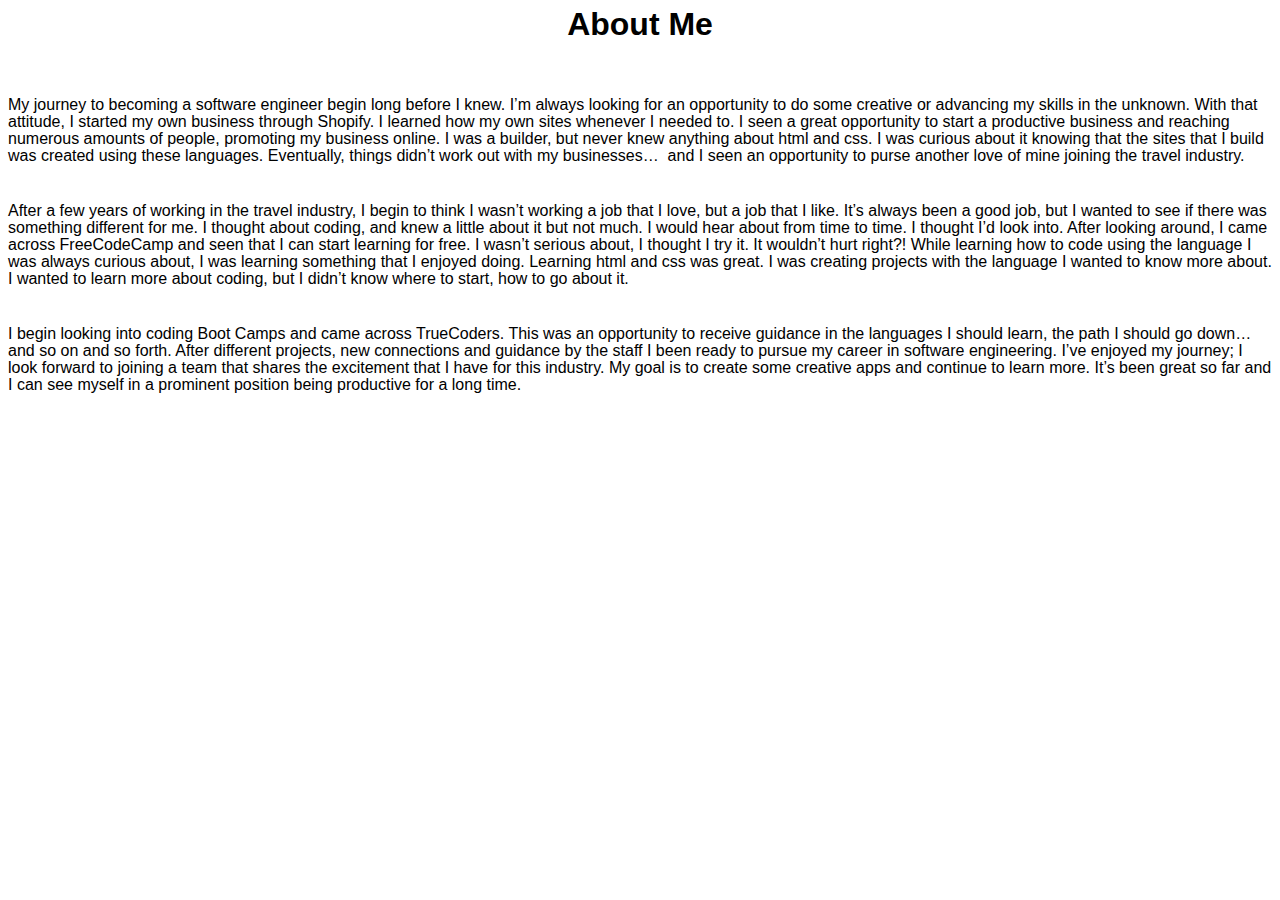
<file: LinkedPages/About-Me.htm>
<html xmlns:v="urn:schemas-microsoft-com:vml"
xmlns:o="urn:schemas-microsoft-com:office:office"
xmlns:w="urn:schemas-microsoft-com:office:word"
xmlns:m="http://schemas.microsoft.com/office/2004/12/omml"
xmlns="http://www.w3.org/TR/REC-html40">

<head>
<meta http-equiv=Content-Type content="text/html; charset=windows-1252">
<meta name=ProgId content=Word.Document>
<meta name=Generator content="Microsoft Word 15">
<meta name=Originator content="Microsoft Word 15">
<link rel=File-List href="About-Me_files/filelist.xml">
<!--[if gte mso 9]><xml>
 <o:DocumentProperties>
  <o:Author>Robert Smith</o:Author>
  <o:Template>Normal</o:Template>
  <o:LastAuthor>Robert Smith</o:LastAuthor>
  <o:Revision>1</o:Revision>
  <o:TotalTime>8</o:TotalTime>
  <o:LastPrinted>2023-09-16T01:43:00Z</o:LastPrinted>
  <o:Created>2023-09-16T01:41:00Z</o:Created>
  <o:LastSaved>2023-09-16T01:49:00Z</o:LastSaved>
  <o:Pages>1</o:Pages>
  <o:Words>320</o:Words>
  <o:Characters>1830</o:Characters>
  <o:Lines>15</o:Lines>
  <o:Paragraphs>4</o:Paragraphs>
  <o:CharactersWithSpaces>2146</o:CharactersWithSpaces>
  <o:Version>16.00</o:Version>
 </o:DocumentProperties>
 <o:OfficeDocumentSettings>
  <o:AllowPNG/>
 </o:OfficeDocumentSettings>
</xml><![endif]-->
<link rel=themeData href="About-Me_files/themedata.thmx">
<link rel=colorSchemeMapping href="About-Me_files/colorschememapping.xml">
<!--[if gte mso 9]><xml>
 <w:WordDocument>
  <w:SpellingState>Clean</w:SpellingState>
  <w:GrammarState>Clean</w:GrammarState>
  <w:TrackMoves>false</w:TrackMoves>
  <w:TrackFormatting/>
  <w:PunctuationKerning/>
  <w:ValidateAgainstSchemas/>
  <w:SaveIfXMLInvalid>false</w:SaveIfXMLInvalid>
  <w:IgnoreMixedContent>false</w:IgnoreMixedContent>
  <w:AlwaysShowPlaceholderText>false</w:AlwaysShowPlaceholderText>
  <w:DoNotPromoteQF/>
  <w:LidThemeOther>EN-US</w:LidThemeOther>
  <w:LidThemeAsian>X-NONE</w:LidThemeAsian>
  <w:LidThemeComplexScript>X-NONE</w:LidThemeComplexScript>
  <w:Compatibility>
   <w:BreakWrappedTables/>
   <w:SnapToGridInCell/>
   <w:WrapTextWithPunct/>
   <w:UseAsianBreakRules/>
   <w:DontGrowAutofit/>
   <w:SplitPgBreakAndParaMark/>
   <w:EnableOpenTypeKerning/>
   <w:DontFlipMirrorIndents/>
   <w:OverrideTableStyleHps/>
  </w:Compatibility>
  <m:mathPr>
   <m:mathFont m:val="Cambria Math"/>
   <m:brkBin m:val="before"/>
   <m:brkBinSub m:val="&#45;-"/>
   <m:smallFrac m:val="off"/>
   <m:dispDef/>
   <m:lMargin m:val="0"/>
   <m:rMargin m:val="0"/>
   <m:defJc m:val="centerGroup"/>
   <m:wrapIndent m:val="1440"/>
   <m:intLim m:val="subSup"/>
   <m:naryLim m:val="undOvr"/>
  </m:mathPr></w:WordDocument>
</xml><![endif]--><!--[if gte mso 9]><xml>
 <w:LatentStyles DefLockedState="false" DefUnhideWhenUsed="false"
  DefSemiHidden="false" DefQFormat="false" DefPriority="99"
  LatentStyleCount="376">
  <w:LsdException Locked="false" Priority="0" QFormat="true" Name="Normal"/>
  <w:LsdException Locked="false" Priority="9" QFormat="true" Name="heading 1"/>
  <w:LsdException Locked="false" Priority="9" SemiHidden="true"
   UnhideWhenUsed="true" QFormat="true" Name="heading 2"/>
  <w:LsdException Locked="false" Priority="9" SemiHidden="true"
   UnhideWhenUsed="true" QFormat="true" Name="heading 3"/>
  <w:LsdException Locked="false" Priority="9" SemiHidden="true"
   UnhideWhenUsed="true" QFormat="true" Name="heading 4"/>
  <w:LsdException Locked="false" Priority="9" SemiHidden="true"
   UnhideWhenUsed="true" QFormat="true" Name="heading 5"/>
  <w:LsdException Locked="false" Priority="9" SemiHidden="true"
   UnhideWhenUsed="true" QFormat="true" Name="heading 6"/>
  <w:LsdException Locked="false" Priority="9" SemiHidden="true"
   UnhideWhenUsed="true" QFormat="true" Name="heading 7"/>
  <w:LsdException Locked="false" Priority="9" SemiHidden="true"
   UnhideWhenUsed="true" QFormat="true" Name="heading 8"/>
  <w:LsdException Locked="false" Priority="9" SemiHidden="true"
   UnhideWhenUsed="true" QFormat="true" Name="heading 9"/>
  <w:LsdException Locked="false" SemiHidden="true" UnhideWhenUsed="true"
   Name="index 1"/>
  <w:LsdException Locked="false" SemiHidden="true" UnhideWhenUsed="true"
   Name="index 2"/>
  <w:LsdException Locked="false" SemiHidden="true" UnhideWhenUsed="true"
   Name="index 3"/>
  <w:LsdException Locked="false" SemiHidden="true" UnhideWhenUsed="true"
   Name="index 4"/>
  <w:LsdException Locked="false" SemiHidden="true" UnhideWhenUsed="true"
   Name="index 5"/>
  <w:LsdException Locked="false" SemiHidden="true" UnhideWhenUsed="true"
   Name="index 6"/>
  <w:LsdException Locked="false" SemiHidden="true" UnhideWhenUsed="true"
   Name="index 7"/>
  <w:LsdException Locked="false" SemiHidden="true" UnhideWhenUsed="true"
   Name="index 8"/>
  <w:LsdException Locked="false" SemiHidden="true" UnhideWhenUsed="true"
   Name="index 9"/>
  <w:LsdException Locked="false" Priority="39" SemiHidden="true"
   UnhideWhenUsed="true" Name="toc 1"/>
  <w:LsdException Locked="false" Priority="39" SemiHidden="true"
   UnhideWhenUsed="true" Name="toc 2"/>
  <w:LsdException Locked="false" Priority="39" SemiHidden="true"
   UnhideWhenUsed="true" Name="toc 3"/>
  <w:LsdException Locked="false" Priority="39" SemiHidden="true"
   UnhideWhenUsed="true" Name="toc 4"/>
  <w:LsdException Locked="false" Priority="39" SemiHidden="true"
   UnhideWhenUsed="true" Name="toc 5"/>
  <w:LsdException Locked="false" Priority="39" SemiHidden="true"
   UnhideWhenUsed="true" Name="toc 6"/>
  <w:LsdException Locked="false" Priority="39" SemiHidden="true"
   UnhideWhenUsed="true" Name="toc 7"/>
  <w:LsdException Locked="false" Priority="39" SemiHidden="true"
   UnhideWhenUsed="true" Name="toc 8"/>
  <w:LsdException Locked="false" Priority="39" SemiHidden="true"
   UnhideWhenUsed="true" Name="toc 9"/>
  <w:LsdException Locked="false" SemiHidden="true" UnhideWhenUsed="true"
   Name="Normal Indent"/>
  <w:LsdException Locked="false" SemiHidden="true" UnhideWhenUsed="true"
   Name="footnote text"/>
  <w:LsdException Locked="false" SemiHidden="true" UnhideWhenUsed="true"
   Name="annotation text"/>
  <w:LsdException Locked="false" SemiHidden="true" UnhideWhenUsed="true"
   Name="header"/>
  <w:LsdException Locked="false" SemiHidden="true" UnhideWhenUsed="true"
   Name="footer"/>
  <w:LsdException Locked="false" SemiHidden="true" UnhideWhenUsed="true"
   Name="index heading"/>
  <w:LsdException Locked="false" Priority="35" SemiHidden="true"
   UnhideWhenUsed="true" QFormat="true" Name="caption"/>
  <w:LsdException Locked="false" SemiHidden="true" UnhideWhenUsed="true"
   Name="table of figures"/>
  <w:LsdException Locked="false" SemiHidden="true" UnhideWhenUsed="true"
   Name="envelope address"/>
  <w:LsdException Locked="false" SemiHidden="true" UnhideWhenUsed="true"
   Name="envelope return"/>
  <w:LsdException Locked="false" SemiHidden="true" UnhideWhenUsed="true"
   Name="footnote reference"/>
  <w:LsdException Locked="false" SemiHidden="true" UnhideWhenUsed="true"
   Name="annotation reference"/>
  <w:LsdException Locked="false" SemiHidden="true" UnhideWhenUsed="true"
   Name="line number"/>
  <w:LsdException Locked="false" SemiHidden="true" UnhideWhenUsed="true"
   Name="page number"/>
  <w:LsdException Locked="false" SemiHidden="true" UnhideWhenUsed="true"
   Name="endnote reference"/>
  <w:LsdException Locked="false" SemiHidden="true" UnhideWhenUsed="true"
   Name="endnote text"/>
  <w:LsdException Locked="false" SemiHidden="true" UnhideWhenUsed="true"
   Name="table of authorities"/>
  <w:LsdException Locked="false" SemiHidden="true" UnhideWhenUsed="true"
   Name="macro"/>
  <w:LsdException Locked="false" SemiHidden="true" UnhideWhenUsed="true"
   Name="toa heading"/>
  <w:LsdException Locked="false" SemiHidden="true" UnhideWhenUsed="true"
   Name="List"/>
  <w:LsdException Locked="false" SemiHidden="true" UnhideWhenUsed="true"
   Name="List Bullet"/>
  <w:LsdException Locked="false" SemiHidden="true" UnhideWhenUsed="true"
   Name="List Number"/>
  <w:LsdException Locked="false" SemiHidden="true" UnhideWhenUsed="true"
   Name="List 2"/>
  <w:LsdException Locked="false" SemiHidden="true" UnhideWhenUsed="true"
   Name="List 3"/>
  <w:LsdException Locked="false" SemiHidden="true" UnhideWhenUsed="true"
   Name="List 4"/>
  <w:LsdException Locked="false" SemiHidden="true" UnhideWhenUsed="true"
   Name="List 5"/>
  <w:LsdException Locked="false" SemiHidden="true" UnhideWhenUsed="true"
   Name="List Bullet 2"/>
  <w:LsdException Locked="false" SemiHidden="true" UnhideWhenUsed="true"
   Name="List Bullet 3"/>
  <w:LsdException Locked="false" SemiHidden="true" UnhideWhenUsed="true"
   Name="List Bullet 4"/>
  <w:LsdException Locked="false" SemiHidden="true" UnhideWhenUsed="true"
   Name="List Bullet 5"/>
  <w:LsdException Locked="false" SemiHidden="true" UnhideWhenUsed="true"
   Name="List Number 2"/>
  <w:LsdException Locked="false" SemiHidden="true" UnhideWhenUsed="true"
   Name="List Number 3"/>
  <w:LsdException Locked="false" SemiHidden="true" UnhideWhenUsed="true"
   Name="List Number 4"/>
  <w:LsdException Locked="false" SemiHidden="true" UnhideWhenUsed="true"
   Name="List Number 5"/>
  <w:LsdException Locked="false" Priority="10" QFormat="true" Name="Title"/>
  <w:LsdException Locked="false" SemiHidden="true" UnhideWhenUsed="true"
   Name="Closing"/>
  <w:LsdException Locked="false" SemiHidden="true" UnhideWhenUsed="true"
   Name="Signature"/>
  <w:LsdException Locked="false" Priority="1" SemiHidden="true"
   UnhideWhenUsed="true" Name="Default Paragraph Font"/>
  <w:LsdException Locked="false" SemiHidden="true" UnhideWhenUsed="true"
   Name="Body Text"/>
  <w:LsdException Locked="false" SemiHidden="true" UnhideWhenUsed="true"
   Name="Body Text Indent"/>
  <w:LsdException Locked="false" SemiHidden="true" UnhideWhenUsed="true"
   Name="List Continue"/>
  <w:LsdException Locked="false" SemiHidden="true" UnhideWhenUsed="true"
   Name="List Continue 2"/>
  <w:LsdException Locked="false" SemiHidden="true" UnhideWhenUsed="true"
   Name="List Continue 3"/>
  <w:LsdException Locked="false" SemiHidden="true" UnhideWhenUsed="true"
   Name="List Continue 4"/>
  <w:LsdException Locked="false" SemiHidden="true" UnhideWhenUsed="true"
   Name="List Continue 5"/>
  <w:LsdException Locked="false" SemiHidden="true" UnhideWhenUsed="true"
   Name="Message Header"/>
  <w:LsdException Locked="false" Priority="11" QFormat="true" Name="Subtitle"/>
  <w:LsdException Locked="false" SemiHidden="true" UnhideWhenUsed="true"
   Name="Salutation"/>
  <w:LsdException Locked="false" SemiHidden="true" UnhideWhenUsed="true"
   Name="Date"/>
  <w:LsdException Locked="false" SemiHidden="true" UnhideWhenUsed="true"
   Name="Body Text First Indent"/>
  <w:LsdException Locked="false" SemiHidden="true" UnhideWhenUsed="true"
   Name="Body Text First Indent 2"/>
  <w:LsdException Locked="false" SemiHidden="true" UnhideWhenUsed="true"
   Name="Note Heading"/>
  <w:LsdException Locked="false" SemiHidden="true" UnhideWhenUsed="true"
   Name="Body Text 2"/>
  <w:LsdException Locked="false" SemiHidden="true" UnhideWhenUsed="true"
   Name="Body Text 3"/>
  <w:LsdException Locked="false" SemiHidden="true" UnhideWhenUsed="true"
   Name="Body Text Indent 2"/>
  <w:LsdException Locked="false" SemiHidden="true" UnhideWhenUsed="true"
   Name="Body Text Indent 3"/>
  <w:LsdException Locked="false" SemiHidden="true" UnhideWhenUsed="true"
   Name="Block Text"/>
  <w:LsdException Locked="false" SemiHidden="true" UnhideWhenUsed="true"
   Name="Hyperlink"/>
  <w:LsdException Locked="false" SemiHidden="true" UnhideWhenUsed="true"
   Name="FollowedHyperlink"/>
  <w:LsdException Locked="false" Priority="22" QFormat="true" Name="Strong"/>
  <w:LsdException Locked="false" Priority="20" QFormat="true" Name="Emphasis"/>
  <w:LsdException Locked="false" SemiHidden="true" UnhideWhenUsed="true"
   Name="Document Map"/>
  <w:LsdException Locked="false" SemiHidden="true" UnhideWhenUsed="true"
   Name="Plain Text"/>
  <w:LsdException Locked="false" SemiHidden="true" UnhideWhenUsed="true"
   Name="E-mail Signature"/>
  <w:LsdException Locked="false" SemiHidden="true" UnhideWhenUsed="true"
   Name="HTML Top of Form"/>
  <w:LsdException Locked="false" SemiHidden="true" UnhideWhenUsed="true"
   Name="HTML Bottom of Form"/>
  <w:LsdException Locked="false" SemiHidden="true" UnhideWhenUsed="true"
   Name="Normal (Web)"/>
  <w:LsdException Locked="false" SemiHidden="true" UnhideWhenUsed="true"
   Name="HTML Acronym"/>
  <w:LsdException Locked="false" SemiHidden="true" UnhideWhenUsed="true"
   Name="HTML Address"/>
  <w:LsdException Locked="false" SemiHidden="true" UnhideWhenUsed="true"
   Name="HTML Cite"/>
  <w:LsdException Locked="false" SemiHidden="true" UnhideWhenUsed="true"
   Name="HTML Code"/>
  <w:LsdException Locked="false" SemiHidden="true" UnhideWhenUsed="true"
   Name="HTML Definition"/>
  <w:LsdException Locked="false" SemiHidden="true" UnhideWhenUsed="true"
   Name="HTML Keyboard"/>
  <w:LsdException Locked="false" SemiHidden="true" UnhideWhenUsed="true"
   Name="HTML Preformatted"/>
  <w:LsdException Locked="false" SemiHidden="true" UnhideWhenUsed="true"
   Name="HTML Sample"/>
  <w:LsdException Locked="false" SemiHidden="true" UnhideWhenUsed="true"
   Name="HTML Typewriter"/>
  <w:LsdException Locked="false" SemiHidden="true" UnhideWhenUsed="true"
   Name="HTML Variable"/>
  <w:LsdException Locked="false" SemiHidden="true" UnhideWhenUsed="true"
   Name="Normal Table"/>
  <w:LsdException Locked="false" SemiHidden="true" UnhideWhenUsed="true"
   Name="annotation subject"/>
  <w:LsdException Locked="false" SemiHidden="true" UnhideWhenUsed="true"
   Name="No List"/>
  <w:LsdException Locked="false" SemiHidden="true" UnhideWhenUsed="true"
   Name="Outline List 1"/>
  <w:LsdException Locked="false" SemiHidden="true" UnhideWhenUsed="true"
   Name="Outline List 2"/>
  <w:LsdException Locked="false" SemiHidden="true" UnhideWhenUsed="true"
   Name="Outline List 3"/>
  <w:LsdException Locked="false" SemiHidden="true" UnhideWhenUsed="true"
   Name="Table Simple 1"/>
  <w:LsdException Locked="false" SemiHidden="true" UnhideWhenUsed="true"
   Name="Table Simple 2"/>
  <w:LsdException Locked="false" SemiHidden="true" UnhideWhenUsed="true"
   Name="Table Simple 3"/>
  <w:LsdException Locked="false" SemiHidden="true" UnhideWhenUsed="true"
   Name="Table Classic 1"/>
  <w:LsdException Locked="false" SemiHidden="true" UnhideWhenUsed="true"
   Name="Table Classic 2"/>
  <w:LsdException Locked="false" SemiHidden="true" UnhideWhenUsed="true"
   Name="Table Classic 3"/>
  <w:LsdException Locked="false" SemiHidden="true" UnhideWhenUsed="true"
   Name="Table Classic 4"/>
  <w:LsdException Locked="false" SemiHidden="true" UnhideWhenUsed="true"
   Name="Table Colorful 1"/>
  <w:LsdException Locked="false" SemiHidden="true" UnhideWhenUsed="true"
   Name="Table Colorful 2"/>
  <w:LsdException Locked="false" SemiHidden="true" UnhideWhenUsed="true"
   Name="Table Colorful 3"/>
  <w:LsdException Locked="false" SemiHidden="true" UnhideWhenUsed="true"
   Name="Table Columns 1"/>
  <w:LsdException Locked="false" SemiHidden="true" UnhideWhenUsed="true"
   Name="Table Columns 2"/>
  <w:LsdException Locked="false" SemiHidden="true" UnhideWhenUsed="true"
   Name="Table Columns 3"/>
  <w:LsdException Locked="false" SemiHidden="true" UnhideWhenUsed="true"
   Name="Table Columns 4"/>
  <w:LsdException Locked="false" SemiHidden="true" UnhideWhenUsed="true"
   Name="Table Columns 5"/>
  <w:LsdException Locked="false" SemiHidden="true" UnhideWhenUsed="true"
   Name="Table Grid 1"/>
  <w:LsdException Locked="false" SemiHidden="true" UnhideWhenUsed="true"
   Name="Table Grid 2"/>
  <w:LsdException Locked="false" SemiHidden="true" UnhideWhenUsed="true"
   Name="Table Grid 3"/>
  <w:LsdException Locked="false" SemiHidden="true" UnhideWhenUsed="true"
   Name="Table Grid 4"/>
  <w:LsdException Locked="false" SemiHidden="true" UnhideWhenUsed="true"
   Name="Table Grid 5"/>
  <w:LsdException Locked="false" SemiHidden="true" UnhideWhenUsed="true"
   Name="Table Grid 6"/>
  <w:LsdException Locked="false" SemiHidden="true" UnhideWhenUsed="true"
   Name="Table Grid 7"/>
  <w:LsdException Locked="false" SemiHidden="true" UnhideWhenUsed="true"
   Name="Table Grid 8"/>
  <w:LsdException Locked="false" SemiHidden="true" UnhideWhenUsed="true"
   Name="Table List 1"/>
  <w:LsdException Locked="false" SemiHidden="true" UnhideWhenUsed="true"
   Name="Table List 2"/>
  <w:LsdException Locked="false" SemiHidden="true" UnhideWhenUsed="true"
   Name="Table List 3"/>
  <w:LsdException Locked="false" SemiHidden="true" UnhideWhenUsed="true"
   Name="Table List 4"/>
  <w:LsdException Locked="false" SemiHidden="true" UnhideWhenUsed="true"
   Name="Table List 5"/>
  <w:LsdException Locked="false" SemiHidden="true" UnhideWhenUsed="true"
   Name="Table List 6"/>
  <w:LsdException Locked="false" SemiHidden="true" UnhideWhenUsed="true"
   Name="Table List 7"/>
  <w:LsdException Locked="false" SemiHidden="true" UnhideWhenUsed="true"
   Name="Table List 8"/>
  <w:LsdException Locked="false" SemiHidden="true" UnhideWhenUsed="true"
   Name="Table 3D effects 1"/>
  <w:LsdException Locked="false" SemiHidden="true" UnhideWhenUsed="true"
   Name="Table 3D effects 2"/>
  <w:LsdException Locked="false" SemiHidden="true" UnhideWhenUsed="true"
   Name="Table 3D effects 3"/>
  <w:LsdException Locked="false" SemiHidden="true" UnhideWhenUsed="true"
   Name="Table Contemporary"/>
  <w:LsdException Locked="false" SemiHidden="true" UnhideWhenUsed="true"
   Name="Table Elegant"/>
  <w:LsdException Locked="false" SemiHidden="true" UnhideWhenUsed="true"
   Name="Table Professional"/>
  <w:LsdException Locked="false" SemiHidden="true" UnhideWhenUsed="true"
   Name="Table Subtle 1"/>
  <w:LsdException Locked="false" SemiHidden="true" UnhideWhenUsed="true"
   Name="Table Subtle 2"/>
  <w:LsdException Locked="false" SemiHidden="true" UnhideWhenUsed="true"
   Name="Table Web 1"/>
  <w:LsdException Locked="false" SemiHidden="true" UnhideWhenUsed="true"
   Name="Table Web 2"/>
  <w:LsdException Locked="false" SemiHidden="true" UnhideWhenUsed="true"
   Name="Table Web 3"/>
  <w:LsdException Locked="false" SemiHidden="true" UnhideWhenUsed="true"
   Name="Balloon Text"/>
  <w:LsdException Locked="false" Priority="39" Name="Table Grid"/>
  <w:LsdException Locked="false" SemiHidden="true" UnhideWhenUsed="true"
   Name="Table Theme"/>
  <w:LsdException Locked="false" SemiHidden="true" Name="Placeholder Text"/>
  <w:LsdException Locked="false" Priority="1" QFormat="true" Name="No Spacing"/>
  <w:LsdException Locked="false" Priority="60" Name="Light Shading"/>
  <w:LsdException Locked="false" Priority="61" Name="Light List"/>
  <w:LsdException Locked="false" Priority="62" Name="Light Grid"/>
  <w:LsdException Locked="false" Priority="63" Name="Medium Shading 1"/>
  <w:LsdException Locked="false" Priority="64" Name="Medium Shading 2"/>
  <w:LsdException Locked="false" Priority="65" Name="Medium List 1"/>
  <w:LsdException Locked="false" Priority="66" Name="Medium List 2"/>
  <w:LsdException Locked="false" Priority="67" Name="Medium Grid 1"/>
  <w:LsdException Locked="false" Priority="68" Name="Medium Grid 2"/>
  <w:LsdException Locked="false" Priority="69" Name="Medium Grid 3"/>
  <w:LsdException Locked="false" Priority="70" Name="Dark List"/>
  <w:LsdException Locked="false" Priority="71" Name="Colorful Shading"/>
  <w:LsdException Locked="false" Priority="72" Name="Colorful List"/>
  <w:LsdException Locked="false" Priority="73" Name="Colorful Grid"/>
  <w:LsdException Locked="false" Priority="60" Name="Light Shading Accent 1"/>
  <w:LsdException Locked="false" Priority="61" Name="Light List Accent 1"/>
  <w:LsdException Locked="false" Priority="62" Name="Light Grid Accent 1"/>
  <w:LsdException Locked="false" Priority="63" Name="Medium Shading 1 Accent 1"/>
  <w:LsdException Locked="false" Priority="64" Name="Medium Shading 2 Accent 1"/>
  <w:LsdException Locked="false" Priority="65" Name="Medium List 1 Accent 1"/>
  <w:LsdException Locked="false" SemiHidden="true" Name="Revision"/>
  <w:LsdException Locked="false" Priority="34" QFormat="true"
   Name="List Paragraph"/>
  <w:LsdException Locked="false" Priority="29" QFormat="true" Name="Quote"/>
  <w:LsdException Locked="false" Priority="30" QFormat="true"
   Name="Intense Quote"/>
  <w:LsdException Locked="false" Priority="66" Name="Medium List 2 Accent 1"/>
  <w:LsdException Locked="false" Priority="67" Name="Medium Grid 1 Accent 1"/>
  <w:LsdException Locked="false" Priority="68" Name="Medium Grid 2 Accent 1"/>
  <w:LsdException Locked="false" Priority="69" Name="Medium Grid 3 Accent 1"/>
  <w:LsdException Locked="false" Priority="70" Name="Dark List Accent 1"/>
  <w:LsdException Locked="false" Priority="71" Name="Colorful Shading Accent 1"/>
  <w:LsdException Locked="false" Priority="72" Name="Colorful List Accent 1"/>
  <w:LsdException Locked="false" Priority="73" Name="Colorful Grid Accent 1"/>
  <w:LsdException Locked="false" Priority="60" Name="Light Shading Accent 2"/>
  <w:LsdException Locked="false" Priority="61" Name="Light List Accent 2"/>
  <w:LsdException Locked="false" Priority="62" Name="Light Grid Accent 2"/>
  <w:LsdException Locked="false" Priority="63" Name="Medium Shading 1 Accent 2"/>
  <w:LsdException Locked="false" Priority="64" Name="Medium Shading 2 Accent 2"/>
  <w:LsdException Locked="false" Priority="65" Name="Medium List 1 Accent 2"/>
  <w:LsdException Locked="false" Priority="66" Name="Medium List 2 Accent 2"/>
  <w:LsdException Locked="false" Priority="67" Name="Medium Grid 1 Accent 2"/>
  <w:LsdException Locked="false" Priority="68" Name="Medium Grid 2 Accent 2"/>
  <w:LsdException Locked="false" Priority="69" Name="Medium Grid 3 Accent 2"/>
  <w:LsdException Locked="false" Priority="70" Name="Dark List Accent 2"/>
  <w:LsdException Locked="false" Priority="71" Name="Colorful Shading Accent 2"/>
  <w:LsdException Locked="false" Priority="72" Name="Colorful List Accent 2"/>
  <w:LsdException Locked="false" Priority="73" Name="Colorful Grid Accent 2"/>
  <w:LsdException Locked="false" Priority="60" Name="Light Shading Accent 3"/>
  <w:LsdException Locked="false" Priority="61" Name="Light List Accent 3"/>
  <w:LsdException Locked="false" Priority="62" Name="Light Grid Accent 3"/>
  <w:LsdException Locked="false" Priority="63" Name="Medium Shading 1 Accent 3"/>
  <w:LsdException Locked="false" Priority="64" Name="Medium Shading 2 Accent 3"/>
  <w:LsdException Locked="false" Priority="65" Name="Medium List 1 Accent 3"/>
  <w:LsdException Locked="false" Priority="66" Name="Medium List 2 Accent 3"/>
  <w:LsdException Locked="false" Priority="67" Name="Medium Grid 1 Accent 3"/>
  <w:LsdException Locked="false" Priority="68" Name="Medium Grid 2 Accent 3"/>
  <w:LsdException Locked="false" Priority="69" Name="Medium Grid 3 Accent 3"/>
  <w:LsdException Locked="false" Priority="70" Name="Dark List Accent 3"/>
  <w:LsdException Locked="false" Priority="71" Name="Colorful Shading Accent 3"/>
  <w:LsdException Locked="false" Priority="72" Name="Colorful List Accent 3"/>
  <w:LsdException Locked="false" Priority="73" Name="Colorful Grid Accent 3"/>
  <w:LsdException Locked="false" Priority="60" Name="Light Shading Accent 4"/>
  <w:LsdException Locked="false" Priority="61" Name="Light List Accent 4"/>
  <w:LsdException Locked="false" Priority="62" Name="Light Grid Accent 4"/>
  <w:LsdException Locked="false" Priority="63" Name="Medium Shading 1 Accent 4"/>
  <w:LsdException Locked="false" Priority="64" Name="Medium Shading 2 Accent 4"/>
  <w:LsdException Locked="false" Priority="65" Name="Medium List 1 Accent 4"/>
  <w:LsdException Locked="false" Priority="66" Name="Medium List 2 Accent 4"/>
  <w:LsdException Locked="false" Priority="67" Name="Medium Grid 1 Accent 4"/>
  <w:LsdException Locked="false" Priority="68" Name="Medium Grid 2 Accent 4"/>
  <w:LsdException Locked="false" Priority="69" Name="Medium Grid 3 Accent 4"/>
  <w:LsdException Locked="false" Priority="70" Name="Dark List Accent 4"/>
  <w:LsdException Locked="false" Priority="71" Name="Colorful Shading Accent 4"/>
  <w:LsdException Locked="false" Priority="72" Name="Colorful List Accent 4"/>
  <w:LsdException Locked="false" Priority="73" Name="Colorful Grid Accent 4"/>
  <w:LsdException Locked="false" Priority="60" Name="Light Shading Accent 5"/>
  <w:LsdException Locked="false" Priority="61" Name="Light List Accent 5"/>
  <w:LsdException Locked="false" Priority="62" Name="Light Grid Accent 5"/>
  <w:LsdException Locked="false" Priority="63" Name="Medium Shading 1 Accent 5"/>
  <w:LsdException Locked="false" Priority="64" Name="Medium Shading 2 Accent 5"/>
  <w:LsdException Locked="false" Priority="65" Name="Medium List 1 Accent 5"/>
  <w:LsdException Locked="false" Priority="66" Name="Medium List 2 Accent 5"/>
  <w:LsdException Locked="false" Priority="67" Name="Medium Grid 1 Accent 5"/>
  <w:LsdException Locked="false" Priority="68" Name="Medium Grid 2 Accent 5"/>
  <w:LsdException Locked="false" Priority="69" Name="Medium Grid 3 Accent 5"/>
  <w:LsdException Locked="false" Priority="70" Name="Dark List Accent 5"/>
  <w:LsdException Locked="false" Priority="71" Name="Colorful Shading Accent 5"/>
  <w:LsdException Locked="false" Priority="72" Name="Colorful List Accent 5"/>
  <w:LsdException Locked="false" Priority="73" Name="Colorful Grid Accent 5"/>
  <w:LsdException Locked="false" Priority="60" Name="Light Shading Accent 6"/>
  <w:LsdException Locked="false" Priority="61" Name="Light List Accent 6"/>
  <w:LsdException Locked="false" Priority="62" Name="Light Grid Accent 6"/>
  <w:LsdException Locked="false" Priority="63" Name="Medium Shading 1 Accent 6"/>
  <w:LsdException Locked="false" Priority="64" Name="Medium Shading 2 Accent 6"/>
  <w:LsdException Locked="false" Priority="65" Name="Medium List 1 Accent 6"/>
  <w:LsdException Locked="false" Priority="66" Name="Medium List 2 Accent 6"/>
  <w:LsdException Locked="false" Priority="67" Name="Medium Grid 1 Accent 6"/>
  <w:LsdException Locked="false" Priority="68" Name="Medium Grid 2 Accent 6"/>
  <w:LsdException Locked="false" Priority="69" Name="Medium Grid 3 Accent 6"/>
  <w:LsdException Locked="false" Priority="70" Name="Dark List Accent 6"/>
  <w:LsdException Locked="false" Priority="71" Name="Colorful Shading Accent 6"/>
  <w:LsdException Locked="false" Priority="72" Name="Colorful List Accent 6"/>
  <w:LsdException Locked="false" Priority="73" Name="Colorful Grid Accent 6"/>
  <w:LsdException Locked="false" Priority="19" QFormat="true"
   Name="Subtle Emphasis"/>
  <w:LsdException Locked="false" Priority="21" QFormat="true"
   Name="Intense Emphasis"/>
  <w:LsdException Locked="false" Priority="31" QFormat="true"
   Name="Subtle Reference"/>
  <w:LsdException Locked="false" Priority="32" QFormat="true"
   Name="Intense Reference"/>
  <w:LsdException Locked="false" Priority="33" QFormat="true" Name="Book Title"/>
  <w:LsdException Locked="false" Priority="37" SemiHidden="true"
   UnhideWhenUsed="true" Name="Bibliography"/>
  <w:LsdException Locked="false" Priority="39" SemiHidden="true"
   UnhideWhenUsed="true" QFormat="true" Name="TOC Heading"/>
  <w:LsdException Locked="false" Priority="41" Name="Plain Table 1"/>
  <w:LsdException Locked="false" Priority="42" Name="Plain Table 2"/>
  <w:LsdException Locked="false" Priority="43" Name="Plain Table 3"/>
  <w:LsdException Locked="false" Priority="44" Name="Plain Table 4"/>
  <w:LsdException Locked="false" Priority="45" Name="Plain Table 5"/>
  <w:LsdException Locked="false" Priority="40" Name="Grid Table Light"/>
  <w:LsdException Locked="false" Priority="46" Name="Grid Table 1 Light"/>
  <w:LsdException Locked="false" Priority="47" Name="Grid Table 2"/>
  <w:LsdException Locked="false" Priority="48" Name="Grid Table 3"/>
  <w:LsdException Locked="false" Priority="49" Name="Grid Table 4"/>
  <w:LsdException Locked="false" Priority="50" Name="Grid Table 5 Dark"/>
  <w:LsdException Locked="false" Priority="51" Name="Grid Table 6 Colorful"/>
  <w:LsdException Locked="false" Priority="52" Name="Grid Table 7 Colorful"/>
  <w:LsdException Locked="false" Priority="46"
   Name="Grid Table 1 Light Accent 1"/>
  <w:LsdException Locked="false" Priority="47" Name="Grid Table 2 Accent 1"/>
  <w:LsdException Locked="false" Priority="48" Name="Grid Table 3 Accent 1"/>
  <w:LsdException Locked="false" Priority="49" Name="Grid Table 4 Accent 1"/>
  <w:LsdException Locked="false" Priority="50" Name="Grid Table 5 Dark Accent 1"/>
  <w:LsdException Locked="false" Priority="51"
   Name="Grid Table 6 Colorful Accent 1"/>
  <w:LsdException Locked="false" Priority="52"
   Name="Grid Table 7 Colorful Accent 1"/>
  <w:LsdException Locked="false" Priority="46"
   Name="Grid Table 1 Light Accent 2"/>
  <w:LsdException Locked="false" Priority="47" Name="Grid Table 2 Accent 2"/>
  <w:LsdException Locked="false" Priority="48" Name="Grid Table 3 Accent 2"/>
  <w:LsdException Locked="false" Priority="49" Name="Grid Table 4 Accent 2"/>
  <w:LsdException Locked="false" Priority="50" Name="Grid Table 5 Dark Accent 2"/>
  <w:LsdException Locked="false" Priority="51"
   Name="Grid Table 6 Colorful Accent 2"/>
  <w:LsdException Locked="false" Priority="52"
   Name="Grid Table 7 Colorful Accent 2"/>
  <w:LsdException Locked="false" Priority="46"
   Name="Grid Table 1 Light Accent 3"/>
  <w:LsdException Locked="false" Priority="47" Name="Grid Table 2 Accent 3"/>
  <w:LsdException Locked="false" Priority="48" Name="Grid Table 3 Accent 3"/>
  <w:LsdException Locked="false" Priority="49" Name="Grid Table 4 Accent 3"/>
  <w:LsdException Locked="false" Priority="50" Name="Grid Table 5 Dark Accent 3"/>
  <w:LsdException Locked="false" Priority="51"
   Name="Grid Table 6 Colorful Accent 3"/>
  <w:LsdException Locked="false" Priority="52"
   Name="Grid Table 7 Colorful Accent 3"/>
  <w:LsdException Locked="false" Priority="46"
   Name="Grid Table 1 Light Accent 4"/>
  <w:LsdException Locked="false" Priority="47" Name="Grid Table 2 Accent 4"/>
  <w:LsdException Locked="false" Priority="48" Name="Grid Table 3 Accent 4"/>
  <w:LsdException Locked="false" Priority="49" Name="Grid Table 4 Accent 4"/>
  <w:LsdException Locked="false" Priority="50" Name="Grid Table 5 Dark Accent 4"/>
  <w:LsdException Locked="false" Priority="51"
   Name="Grid Table 6 Colorful Accent 4"/>
  <w:LsdException Locked="false" Priority="52"
   Name="Grid Table 7 Colorful Accent 4"/>
  <w:LsdException Locked="false" Priority="46"
   Name="Grid Table 1 Light Accent 5"/>
  <w:LsdException Locked="false" Priority="47" Name="Grid Table 2 Accent 5"/>
  <w:LsdException Locked="false" Priority="48" Name="Grid Table 3 Accent 5"/>
  <w:LsdException Locked="false" Priority="49" Name="Grid Table 4 Accent 5"/>
  <w:LsdException Locked="false" Priority="50" Name="Grid Table 5 Dark Accent 5"/>
  <w:LsdException Locked="false" Priority="51"
   Name="Grid Table 6 Colorful Accent 5"/>
  <w:LsdException Locked="false" Priority="52"
   Name="Grid Table 7 Colorful Accent 5"/>
  <w:LsdException Locked="false" Priority="46"
   Name="Grid Table 1 Light Accent 6"/>
  <w:LsdException Locked="false" Priority="47" Name="Grid Table 2 Accent 6"/>
  <w:LsdException Locked="false" Priority="48" Name="Grid Table 3 Accent 6"/>
  <w:LsdException Locked="false" Priority="49" Name="Grid Table 4 Accent 6"/>
  <w:LsdException Locked="false" Priority="50" Name="Grid Table 5 Dark Accent 6"/>
  <w:LsdException Locked="false" Priority="51"
   Name="Grid Table 6 Colorful Accent 6"/>
  <w:LsdException Locked="false" Priority="52"
   Name="Grid Table 7 Colorful Accent 6"/>
  <w:LsdException Locked="false" Priority="46" Name="List Table 1 Light"/>
  <w:LsdException Locked="false" Priority="47" Name="List Table 2"/>
  <w:LsdException Locked="false" Priority="48" Name="List Table 3"/>
  <w:LsdException Locked="false" Priority="49" Name="List Table 4"/>
  <w:LsdException Locked="false" Priority="50" Name="List Table 5 Dark"/>
  <w:LsdException Locked="false" Priority="51" Name="List Table 6 Colorful"/>
  <w:LsdException Locked="false" Priority="52" Name="List Table 7 Colorful"/>
  <w:LsdException Locked="false" Priority="46"
   Name="List Table 1 Light Accent 1"/>
  <w:LsdException Locked="false" Priority="47" Name="List Table 2 Accent 1"/>
  <w:LsdException Locked="false" Priority="48" Name="List Table 3 Accent 1"/>
  <w:LsdException Locked="false" Priority="49" Name="List Table 4 Accent 1"/>
  <w:LsdException Locked="false" Priority="50" Name="List Table 5 Dark Accent 1"/>
  <w:LsdException Locked="false" Priority="51"
   Name="List Table 6 Colorful Accent 1"/>
  <w:LsdException Locked="false" Priority="52"
   Name="List Table 7 Colorful Accent 1"/>
  <w:LsdException Locked="false" Priority="46"
   Name="List Table 1 Light Accent 2"/>
  <w:LsdException Locked="false" Priority="47" Name="List Table 2 Accent 2"/>
  <w:LsdException Locked="false" Priority="48" Name="List Table 3 Accent 2"/>
  <w:LsdException Locked="false" Priority="49" Name="List Table 4 Accent 2"/>
  <w:LsdException Locked="false" Priority="50" Name="List Table 5 Dark Accent 2"/>
  <w:LsdException Locked="false" Priority="51"
   Name="List Table 6 Colorful Accent 2"/>
  <w:LsdException Locked="false" Priority="52"
   Name="List Table 7 Colorful Accent 2"/>
  <w:LsdException Locked="false" Priority="46"
   Name="List Table 1 Light Accent 3"/>
  <w:LsdException Locked="false" Priority="47" Name="List Table 2 Accent 3"/>
  <w:LsdException Locked="false" Priority="48" Name="List Table 3 Accent 3"/>
  <w:LsdException Locked="false" Priority="49" Name="List Table 4 Accent 3"/>
  <w:LsdException Locked="false" Priority="50" Name="List Table 5 Dark Accent 3"/>
  <w:LsdException Locked="false" Priority="51"
   Name="List Table 6 Colorful Accent 3"/>
  <w:LsdException Locked="false" Priority="52"
   Name="List Table 7 Colorful Accent 3"/>
  <w:LsdException Locked="false" Priority="46"
   Name="List Table 1 Light Accent 4"/>
  <w:LsdException Locked="false" Priority="47" Name="List Table 2 Accent 4"/>
  <w:LsdException Locked="false" Priority="48" Name="List Table 3 Accent 4"/>
  <w:LsdException Locked="false" Priority="49" Name="List Table 4 Accent 4"/>
  <w:LsdException Locked="false" Priority="50" Name="List Table 5 Dark Accent 4"/>
  <w:LsdException Locked="false" Priority="51"
   Name="List Table 6 Colorful Accent 4"/>
  <w:LsdException Locked="false" Priority="52"
   Name="List Table 7 Colorful Accent 4"/>
  <w:LsdException Locked="false" Priority="46"
   Name="List Table 1 Light Accent 5"/>
  <w:LsdException Locked="false" Priority="47" Name="List Table 2 Accent 5"/>
  <w:LsdException Locked="false" Priority="48" Name="List Table 3 Accent 5"/>
  <w:LsdException Locked="false" Priority="49" Name="List Table 4 Accent 5"/>
  <w:LsdException Locked="false" Priority="50" Name="List Table 5 Dark Accent 5"/>
  <w:LsdException Locked="false" Priority="51"
   Name="List Table 6 Colorful Accent 5"/>
  <w:LsdException Locked="false" Priority="52"
   Name="List Table 7 Colorful Accent 5"/>
  <w:LsdException Locked="false" Priority="46"
   Name="List Table 1 Light Accent 6"/>
  <w:LsdException Locked="false" Priority="47" Name="List Table 2 Accent 6"/>
  <w:LsdException Locked="false" Priority="48" Name="List Table 3 Accent 6"/>
  <w:LsdException Locked="false" Priority="49" Name="List Table 4 Accent 6"/>
  <w:LsdException Locked="false" Priority="50" Name="List Table 5 Dark Accent 6"/>
  <w:LsdException Locked="false" Priority="51"
   Name="List Table 6 Colorful Accent 6"/>
  <w:LsdException Locked="false" Priority="52"
   Name="List Table 7 Colorful Accent 6"/>
  <w:LsdException Locked="false" SemiHidden="true" UnhideWhenUsed="true"
   Name="Mention"/>
  <w:LsdException Locked="false" SemiHidden="true" UnhideWhenUsed="true"
   Name="Smart Hyperlink"/>
  <w:LsdException Locked="false" SemiHidden="true" UnhideWhenUsed="true"
   Name="Hashtag"/>
  <w:LsdException Locked="false" SemiHidden="true" UnhideWhenUsed="true"
   Name="Unresolved Mention"/>
  <w:LsdException Locked="false" SemiHidden="true" UnhideWhenUsed="true"
   Name="Smart Link"/>
 </w:LatentStyles>
</xml><![endif]-->
<style>
<!--
 /* Font Definitions */
 @font-face
	{font-family:"Cambria Math";
	panose-1:2 4 5 3 5 4 6 3 2 4;
	mso-font-charset:0;
	mso-generic-font-family:roman;
	mso-font-pitch:variable;
	mso-font-signature:-536869121 1107305727 33554432 0 415 0;}
@font-face
	{font-family:Calibri;
	panose-1:2 15 5 2 2 2 4 3 2 4;
	mso-font-charset:0;
	mso-generic-font-family:swiss;
	mso-font-pitch:variable;
	mso-font-signature:-469750017 -1040178053 9 0 511 0;}
 /* Style Definitions */
 p.MsoNormal, li.MsoNormal, div.MsoNormal
	{mso-style-unhide:no;
	mso-style-qformat:yes;
	mso-style-parent:"";
	margin-top:0in;
	margin-right:0in;
	margin-bottom:8.0pt;
	margin-left:0in;
	line-height:106%;
	mso-pagination:widow-orphan;
	font-size:11.0pt;
	font-family:"Calibri",sans-serif;
	mso-fareast-font-family:Calibri;
	mso-bidi-font-family:"Times New Roman";
	mso-font-kerning:1.0pt;
	mso-ligatures:standardcontextual;}
span.SpellE
	{mso-style-name:"";
	mso-spl-e:yes;}
span.GramE
	{mso-style-name:"";
	mso-gram-e:yes;}
.MsoChpDefault
	{mso-style-type:export-only;
	mso-default-props:yes;
	font-family:"Calibri",sans-serif;
	mso-ascii-font-family:Calibri;
	mso-ascii-theme-font:minor-latin;
	mso-fareast-font-family:Calibri;
	mso-fareast-theme-font:minor-latin;
	mso-hansi-font-family:Calibri;
	mso-hansi-theme-font:minor-latin;
	mso-bidi-font-family:"Times New Roman";
	mso-bidi-theme-font:minor-bidi;}
.MsoPapDefault
	{mso-style-type:export-only;
	margin-bottom:8.0pt;
	line-height:107%;}
@page WordSection1
	{size:8.5in 11.0in;
	margin:1.0in 1.0in 1.0in 1.0in;
	mso-header-margin:.5in;
	mso-footer-margin:.5in;
	mso-paper-source:0;}
div.WordSection1
	{page:WordSection1;}
-->
</style>
<!--[if gte mso 10]>
<style>
 /* Style Definitions */
 table.MsoNormalTable
	{mso-style-name:"Table Normal";
	mso-tstyle-rowband-size:0;
	mso-tstyle-colband-size:0;
	mso-style-noshow:yes;
	mso-style-priority:99;
	mso-style-parent:"";
	mso-padding-alt:0in 5.4pt 0in 5.4pt;
	mso-para-margin-top:0in;
	mso-para-margin-right:0in;
	mso-para-margin-bottom:8.0pt;
	mso-para-margin-left:0in;
	line-height:107%;
	mso-pagination:widow-orphan;
	font-size:11.0pt;
	font-family:"Calibri",sans-serif;
	mso-ascii-font-family:Calibri;
	mso-ascii-theme-font:minor-latin;
	mso-hansi-font-family:Calibri;
	mso-hansi-theme-font:minor-latin;
	mso-bidi-font-family:"Times New Roman";
	mso-bidi-theme-font:minor-bidi;
	mso-font-kerning:1.0pt;
	mso-ligatures:standardcontextual;}
</style>
<![endif]--><!--[if gte mso 9]><xml>
 <o:shapedefaults v:ext="edit" spidmax="1026"/>
</xml><![endif]--><!--[if gte mso 9]><xml>
 <o:shapelayout v:ext="edit">
  <o:idmap v:ext="edit" data="1"/>
 </o:shapelayout></xml><![endif]-->
</head>

<body lang=EN-US style='tab-interval:.5in;word-wrap:break-word'>

<div class=WordSection1>

<p class=MsoNormal align=center style='text-align:center'><b><span
style='font-size:24.0pt;line-height:106%'>About Me<o:p></o:p></span></b></p>

<p class=MsoNormal align=center style='text-align:center'><b><span
style='font-size:24.0pt;line-height:106%'><o:p>&nbsp;</o:p></span></b></p>

<p class=MsoNormal><span style='font-size:12.0pt;line-height:106%'>My journey
to becoming a software engineer begin long before I knew. I�m always looking
for an opportunity to do some creative or advancing my skills in the unknown. With
that attitude, I started my own business through Shopify. I learned how my own
sites whenever I needed to. I <span class=SpellE>seen</span> a great
opportunity to start a productive business and reaching numerous amounts of
people, promoting my business online. I was a builder, but never knew anything
about html and <span class=SpellE>css</span>. I was curious about it knowing
that the sites that I build was created using these languages. Eventually,
things didn�t work out with my businesses�<span style='mso-spacerun:yes'>�
</span>and I <span class=SpellE>seen</span> an opportunity to purse another
love of mine joining the travel industry.<o:p></o:p></span></p>

<p class=MsoNormal><span style='font-size:12.0pt;line-height:106%'><o:p>&nbsp;</o:p></span></p>

<p class=MsoNormal><span style='font-size:12.0pt;line-height:106%'>After a few
years of working in the travel industry, I begin to think I wasn�t working a
job that I love, but a job that I like. It�s always been a good job, but I
wanted to see if there was something different for me. I thought about coding,
and knew a little about it but not much. I would hear about from time to time.
I thought I�d look into. After looking around, I came across <span
class=SpellE>FreeCodeCamp</span> and seen that I can start learning for free. I
wasn�t serious about, I thought I try it. It wouldn�t hurt right?! While
learning how to code using the <span class=GramE>language</span> I was always
curious about, I was learning something that I enjoyed doing. Learning html and
<span class=SpellE>css</span> was great. I was creating projects with the
language I wanted to know more about. I wanted to learn more about coding, but
I didn�t know where to start, how to go about it. <o:p></o:p></span></p>

<p class=MsoNormal><span style='font-size:12.0pt;line-height:106%'><o:p>&nbsp;</o:p></span></p>

<p class=MsoNormal><span style='font-size:12.0pt;line-height:106%'>I begin
looking into coding Boot Camps and came across <span class=SpellE>TrueCoders</span>.
This was an opportunity to receive guidance in the languages I should learn,
the path I should go down� and so on and so forth. After different projects,
new connections and guidance by the staff I been ready to pursue my career in
software engineering. I�ve enjoyed my journey; I look forward to joining a team
that shares the excitement that I have for this industry. My goal is to create
some creative apps and continue to learn more. It�s been great so far and I can
see myself in a prominent position being productive for a long time.<o:p></o:p></span></p>

<p class=MsoNormal><o:p>&nbsp;</o:p></p>

</div>

</body>

</html>
</file>
